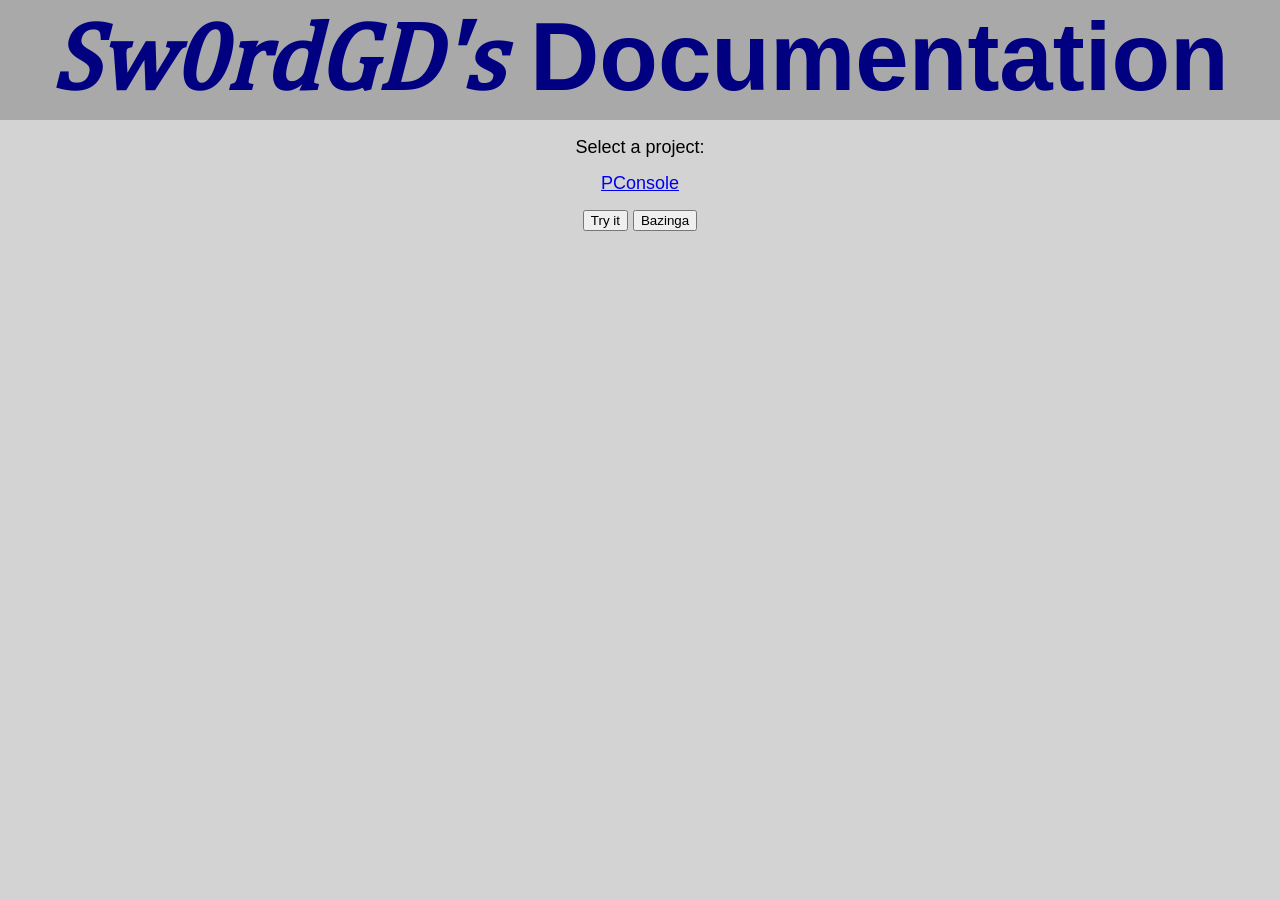
<file: docs/index.html>
<html>
<head>
    <title>Sw0rdGD's Documentation website</title>
    <script src="main.js"></script>
    <link rel="stylesheet" href="style.css">
    <meta name="viewport" content="width=device-width, initial-scale=1.0">
</head>
    <body>
        <div class="header">
            <h1><fancy>Sw0rdGD's</fancy> Documentation</h1>
        </div>
        <p>Select a project:</p>
        <a href="pconsole">PConsole</a>
        <p id="demo"></p>
        <button type="button" onclick="foo()">Try it</button>
        <button type="button" onclick="myFunction()">Bazinga</button>
    </body>
</html>
</file>
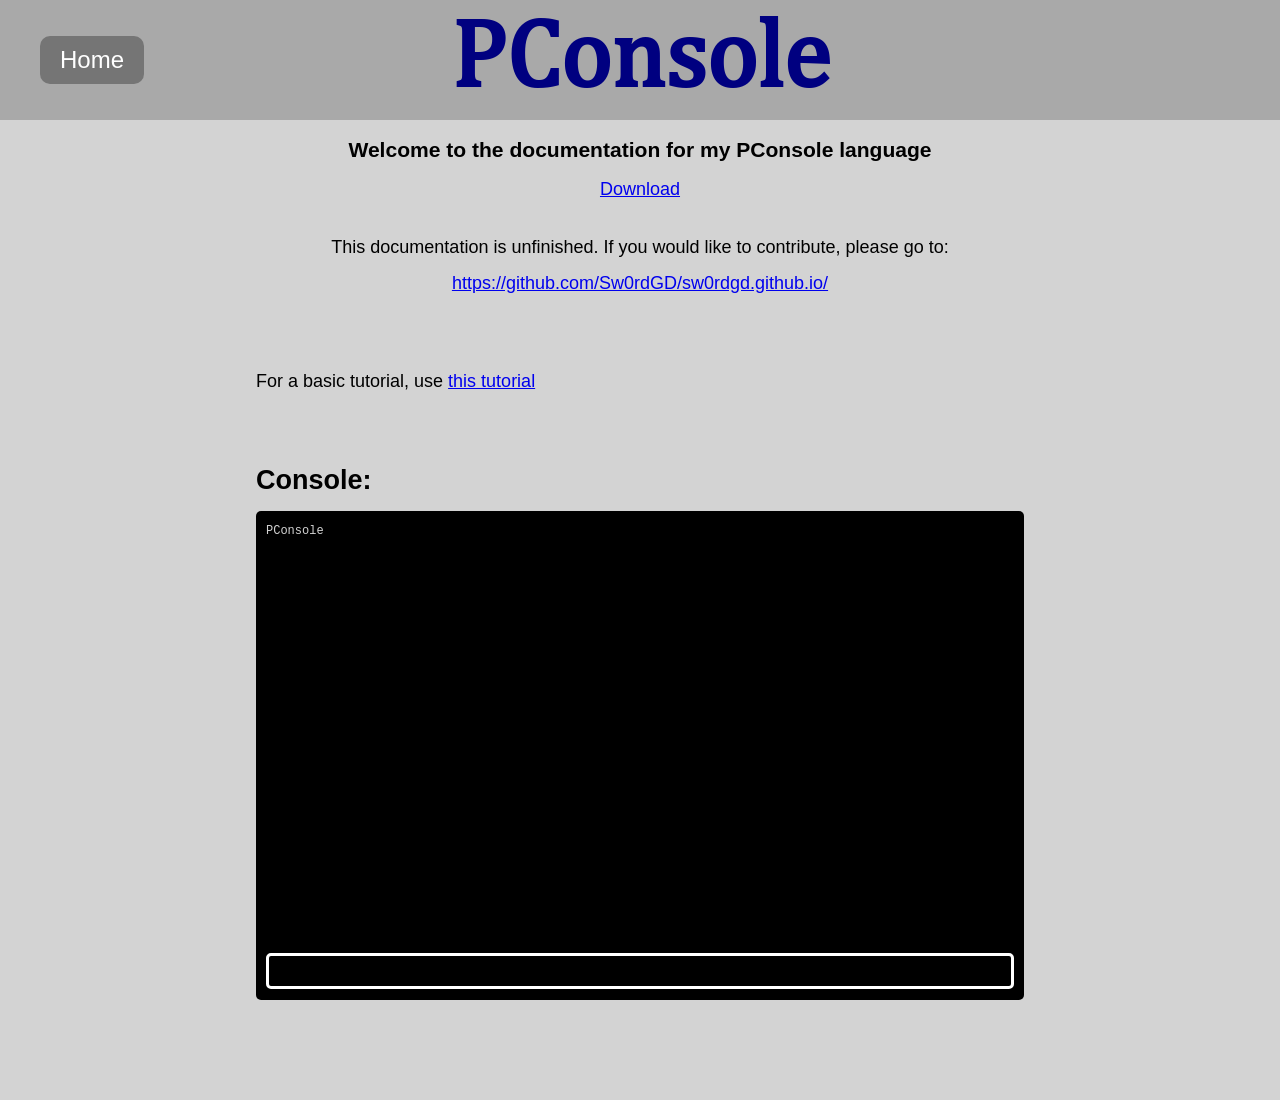
<file: pconsole/index.html>
<html>
<head>
    <title>PConsole Documentation</title>
    <link rel="stylesheet" href="../style.css">
    <link rel="stylesheet" href="style.css">
    <script src="main.js"></script>
</head>
<body>
    <div class="header">
        <button class="homeButton" onclick="window.location.href='../index.html'">Home</button>
        <h1><fancy style="font-style:normal">PConsole</fancy></h1>
    </div>
    <div class="intro">
        <h3>Welcome to the documentation for my PConsole language</h3>
        <a href="download/PConsole.zip">Download</a>
    </div>
    <div class="unfinPara">
        <p style="text-align:center">This documentation is unfinished. If you would like to contribute, please go to:</p>
        <a target="_blank" href="https://github.com/Sw0rdGD/sw0rdgd.github.io/">https://github.com/Sw0rdGD/sw0rdgd.github.io/</a>
    </div>
    <div class="tutorialPara">
        <p>For a basic tutorial, use <a href="tutorial">this tutorial</a></p>
    </div>
    <p>
</p>
    <div id="console">
        <h2 style="text-align:left;margin-left:20%;margin-right:20%">Console:</h2>
    <div class="consoleOuter">
    <code><codeHeader>PConsole</codeHeader></code><p style="white-space:pre;line-height:0.5em;padding:0;margin:0">
</p>
    <div class="consoleInner" id="console">
        <code id="consoleCode"></code>
    </div>
        <code class="consoleInput"><input id="consoleInput" type="text" onkeydown="search(this)" onchange="resetSwitchCommand()"/></code>
    </div>
        </div>
</body>
</html>
</file>
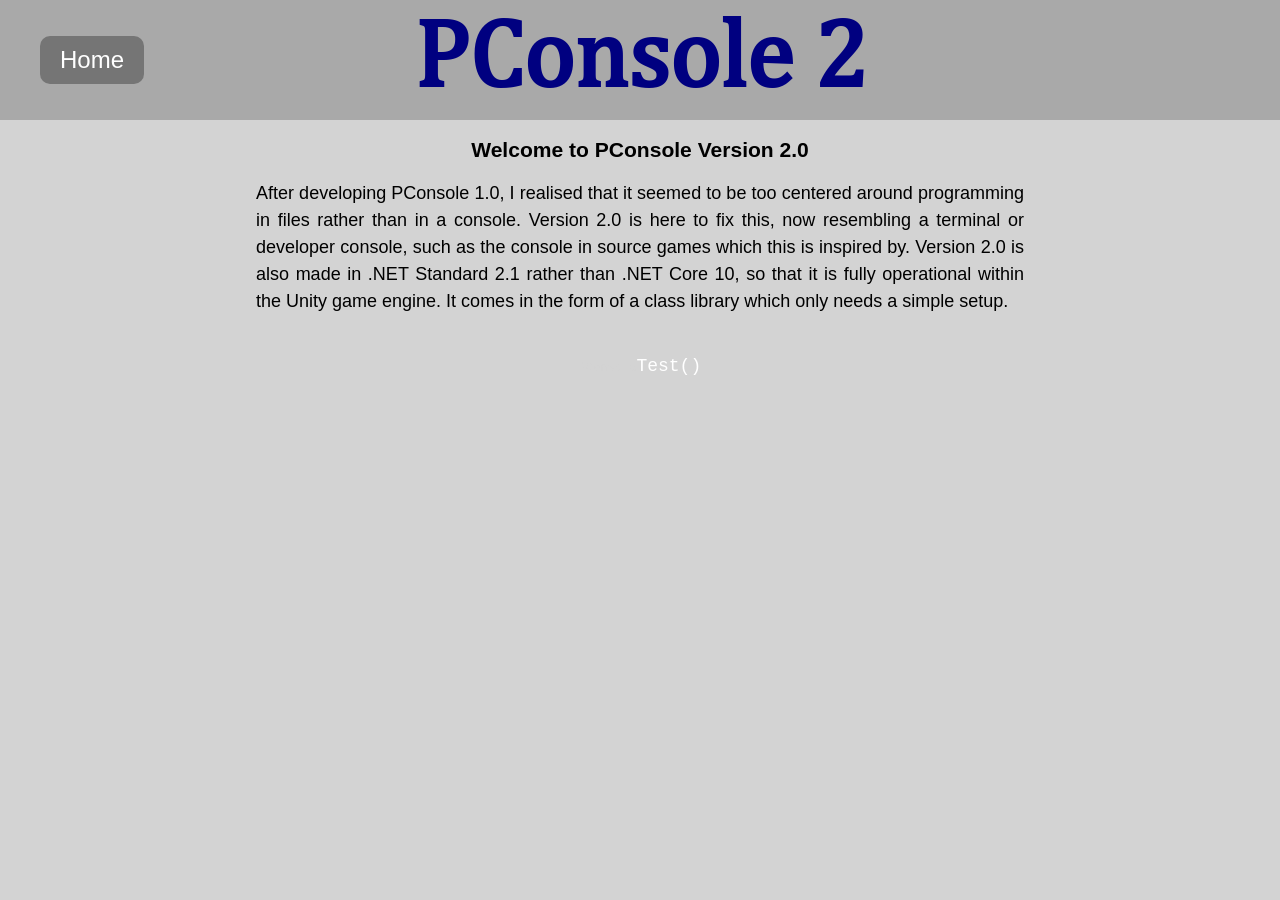
<file: docs/pconsole2/index.html>
<html>
<head>
    <link rel="stylesheet" href="../style.css">
    <link rel="stylesheet" href="style.css">
</head>
<body>
    <div class="header">
        <button class="homeButton" onclick="window.location.href='../index.html'">Home</button>
        <h1><fancy style="font-style:normal">PConsole 2</fancy></h1>
    </div>
    <div class="intro">
        <h3>Welcome to PConsole Version 2.0</h3>
        <p>After developing PConsole 1.0, I realised that it seemed to be too centered around programming in files rather than in a console. Version 2.0 is here to fix this, now resembling a terminal or developer console, such as the console in source games which this is inspired by. Version 2.0 is also made in .NET Standard 2.1 rather than .NET Core 10, so that it is fully operational within the Unity game engine. It comes in the form of a class library which only needs a simple setup.</p>
    </div>
    <code>Test()</code>



    <script src="main.js"></script>
</body>
</html>
</file>
<file: docs/style.css>
@font-face {
    font-family: "Cambria Math";
    src: url('fonts/cambria-math/cambria-math.ttf') format('truetype');
}

body {
    background-color: lightgray;
    text-align: center;
    margin: 0;
    padding-bottom: 100px;
    font-size: 18px;
    font-family: Arial, sans-serif;
    white-space: nowrap;
    overflow: auto;
    text-overflow: ellipsis;
    word-wrap: break-word;
    display: block;
    line-height: 1em;
}

h1 {
    color: navy;
}

fancy {
    font-family: "Cambria Math", Arial, cursive;
    font-style: italic;
}

.header {
    margin: 0px;
    padding: 0px;
    border: 0px;
    height: 120px;
    display: flex;
    min-width: 300px;
    justify-content: center;
    align-items: center;
    background-color: darkgray;
    font-size: 48px;
    font-family: Arial, sans-serif;
    position: relative;
}

.title {
    text-align: center;
    width: 100%;
}


.homeButton {
    align-content: start;
    background-color: #757575;
    color: white;
    border: none;
    border-radius: 10px;
    padding: 10px 20px;
    font-size: 24px;
    cursor: pointer;
    text-align: center;
    position: absolute;
    left: 40px;
    vertical-align: central;
}

code {
    background-color: black;
    color: white;
    border-radius: 5px;
    padding: 5px;
    padding-left: 10px;
    padding-right: 10px;
    display: block;
}

codeHeader {
    color: lightgray;
    font-size: 12px;
}

a {
    color: LinkText;
    text-decoration: underline;
}
</file>
<file: style.css>
@font-face {
    font-family: "Cambria Math";
    src: url('fonts/cambria-math/cambria-math.ttf') format('truetype');
}

body {
    background-color: lightgray;
    text-align: center;
    margin: 0;
    padding-bottom: 100px;
    font-size: 18px;
    font-family: Arial, sans-serif;
    white-space: nowrap;
    overflow: auto;
    text-overflow: ellipsis;
    word-wrap: break-word;
    display: block;
    line-height: 1em;
}

h1 {
    color: navy;
}

fancy {
    font-family: "Cambria Math", Arial, cursive;
    font-style: italic;
}

.header {
    margin: 0px;
    padding: 0px;
    border: 0px;
    height: 120px;
    display: flex;
    min-width: 300px;
    justify-content: center;
    align-items: center;
    background-color: darkgray;
    font-size: 48px;
    font-family: Arial, sans-serif;
    position: relative;
}

.title {
    text-align: center;
    width: 100%;
}


.homeButton {
    align-content: start;
    background-color: #757575;
    color: white;
    border: none;
    border-radius: 10px;
    padding: 10px 20px;
    font-size: 24px;
    cursor: pointer;
    text-align: center;
    position: absolute;
    left: 40px;
    vertical-align: central;
}

code {
    background-color: black;
    color: white;
    border-radius: 5px;
    padding: 5px;
    padding-left: 10px;
    padding-right: 10px;
    display: block;
}

codeHeader {
    color: lightgray;
    font-size: 12px;
}

a {
    color: LinkText;
    text-decoration: underline;
}
</file>
<file: pconsole/style.css>
.intro{
    margin-top: 0px;
    margin-bottom: 40px;
}

.unfinPara{
    margin: 40px;
    margin-left: 0;
    margin-right: 0;
    text-align: center;
}

.tutorialPara {
    margin-top: 80px;
    margin-bottom: 40px;
}

.consoleOuter {
    margin-left: 20%;
    margin-right: 20%;
    padding-top: 0.5em;
    padding-bottom: 0.5em;
    text-align: left;
    border-radius: 5px;
    background-color: #000000;
}

code {
    font-family: "Courier New", Courier, monospace;
    background: none;
    padding: 2px 10px;
    border: hidden;
    border-radius: 0;
    white-space: pre-wrap;
    line-height: 1em;
    
}

codeHeader {
    padding-top: 2em;
    padding-bottom: 2em;
    line-height: 1.5em;
}

p {
    text-align: justify;
    white-space: pre-wrap;
    line-height: 1em;
    margin-left: 20%;
    margin-right: 20%;
}

input {
    background: none;
    backdrop-filter: none;
    outline: none;
    color: #FFFFFF;
    appearance: none;
    -webkit-appearance: none;
    border: solid;
    border-color: #FFFFFF;
    border-radius: 5px;
    width: 100%;
    height: 2em;
    font-size: 18px;
    font-family: "Courier New", Courier, monospace;
    padding: 0.5em
}

.consoleInner {
    height: 50%;
    overflow-y: scroll;
    scrollbar-width: none;
}

.consoleInner::-webkit-scrollbar {
    display: none;
}

.consoleInput {
    align-self:baseline;
}
</file>
<file: docs/pconsole2/style.css>
.intro {
    margin-top: 0px;
    margin-bottom: 40px;
}

p {
    text-align: justify;
    white-space: pre-wrap;
    line-height: 1.5em;
    margin-left: 20%;
    margin-right: 20%;
}

code {
    font-family: "Courier New", Courier, monospace;
    background: none;
    padding: 2px 10px;
    border: hidden;
    border-radius: 0;
    white-space: pre-wrap;
    line-height: 1em;
}

codeHeader {
    padding-top: 2em;
    padding-bottom: 2em;
    line-height: 1.5em;
}
</file>
